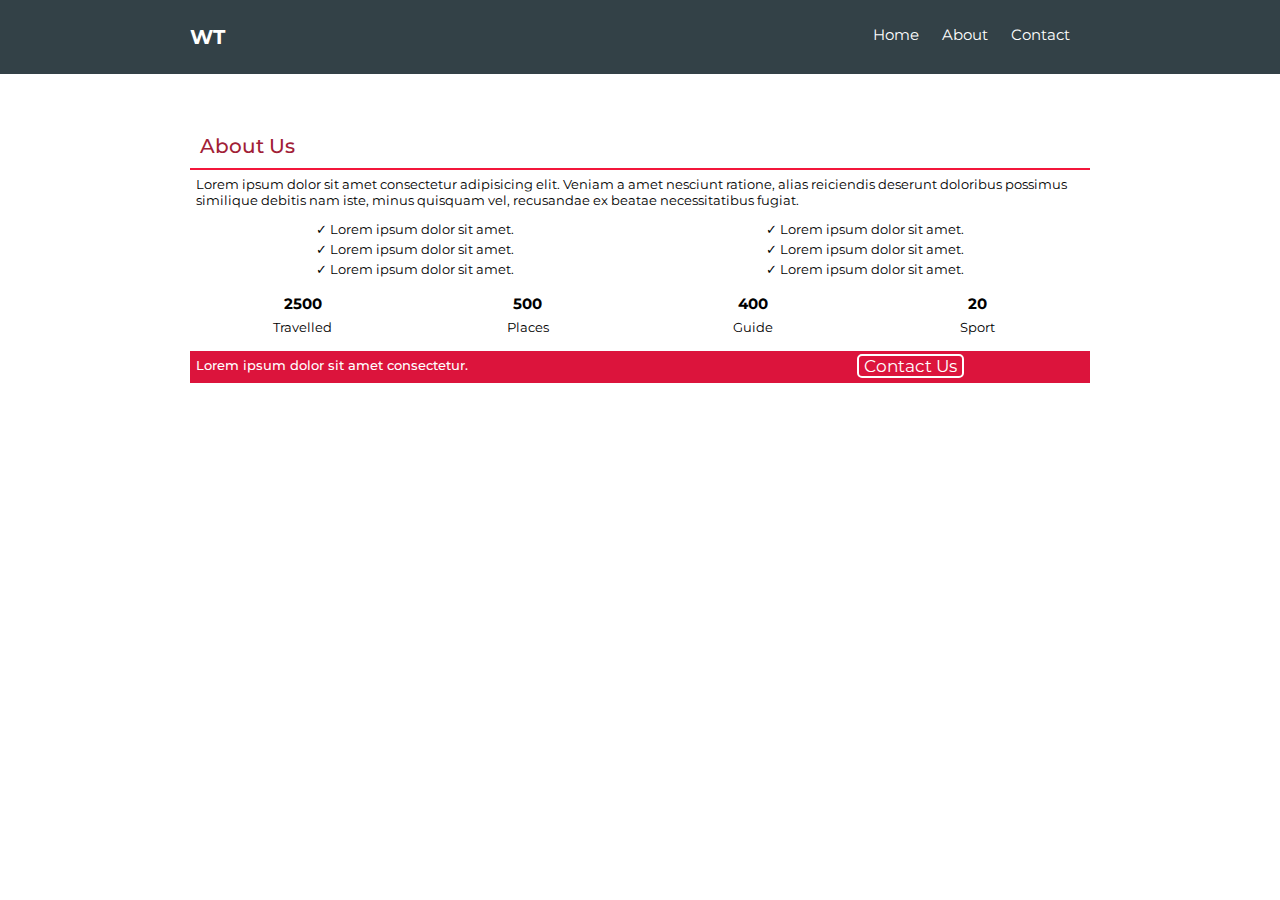
<file: about.html>
<!DOCTYPE html>
<html lang="en">
<head>
  <meta charset="UTF-8">
  <meta name="viewport" content="width=device-width, initial-scale=1.0">
  <link rel="stylesheet" href="css/about.css">
  <link rel="icon" href="img/favicon.ico">
  <title>About</title>
</head>
<body>
    <div class="navbar">
      <div class="container">
          <h1 class="mg-heading"><a href="Index.html">WT</a></h1>
          <ul style="list-style-type: none;">
            <li><a href="Index.html">Home</a></li>
            <li><a href="about.html">About</a></li>
            <li><a href="contact.html">Contact</a></li>
          </ul>
      </div>
    </div>

  <section class="aboutus">
    <div class="container">
      <h1 class="mg-heading">About Us</h1>
      <p class="parafontsize">Lorem ipsum dolor sit amet consectetur adipisicing elit. Veniam a amet nesciunt ratione, alias reiciendis deserunt doloribus possimus similique debitis nam iste, minus quisquam vel, recusandae ex beatae necessitatibus fugiat.</p>
      <div class="bothlist">
        <div class="firstlist">
          <ul class="parafontsize"  style="list-style-type: none;">
            <li>Lorem ipsum dolor sit amet.</li>
            <li>Lorem ipsum dolor sit amet.</li>
            <li>Lorem ipsum dolor sit amet.</li>
          </ul>
        </div>
        <div class="secondlist">
          <ul class="parafontsize" style="list-style-type: none;">
            <li>Lorem ipsum dolor sit amet.</li>
            <li>Lorem ipsum dolor sit amet.</li>
            <li>Lorem ipsum dolor sit amet.</li>
          </ul>
        </div>
      </div>
  
      <div class="four">
        <div class="one">
          <h2>2500</h2>
          <p class="parafontsize">Travelled</p>
        </div >
        <div class="two">
          <h2>500</h3>
          <p class="parafontsize">Places</p>
        </div>
        <div class="three">
          <h2>400</h2>
          <p class="parafontsize">Guide</p>
        </div>
        <div class="fourth">
          <h2>20</h2>
          <p class="parafontsize">Sport</p>
        </div>
      </div>
  
      <div class="bottom">
        <div class="bottomParagraph">
          <p class="parafontsize">Lorem ipsum dolor sit amet consectetur.</p>
        </div>
        <div class="btn">
          <a href="contact.html" class="mg-heading btn-cta">Contact Us</a>
        </div>
      </div>
    </div>
  </section>

</body>
</html>
</file>
<file: css/about.css>
@import url('https://fonts.googleapis.com/css2?family=Montserrat:ital,wght@0,100..900;1,100..900&display=swap');

*{
  box-sizing: border-box;
  margin: 0;
  padding: 0;
}

html{
  font-size: 62.5%;
  font-family:  "Montserrat", sans-serif;
}

.container{
  /* border: 2px rgb(47, 0, 255) solid; */
  max-width: 1000px;
  width: 90%;
  margin: 0 auto;
  padding: 0 5rem;
}

.mg-heading{
  font-size: 2rem;
}

.parafontsize{
  font-size: 1.3rem;
}

a{
  text-decoration: none;
  color: white;
}

/****************************************************************************/
.navbar{
  /* border: 2px solid red; */
  background-color: #334147;
  padding: 2.5rem;
}
.navbar::after{
  content: "";
  display: block;
  clear: both;
}

.navbar h1{
  float: left;
  color: white;
}
.navbar ul{
  float: right;
}

.navbar ul li{
  display: inline-block;
  padding-right: 2rem;
  font-size: 1.5rem;
}


/******************************************** about us ***********************************************/

.aboutus{
  /* border: 2px solid red; */
  padding: 5rem 0;
}

.aboutus h1{
  border-bottom: 2px rgb(243, 22, 59) solid;
  color: rgb(161, 32, 54);
  font-weight: 500;
  padding: 0.5em;
}

.aboutus p{
  /* border: 2px solid gray; */
  padding: 0.6rem;
}

.bothlist{
  /* border: 2px rgb(15, 0, 3) solid; */
  width: 100%;
  padding: 0.5em 0;
  text-align: center;
  line-height: 20px;
}

.bothlist::after{
  content: "";
  display: block;
  clear: both;
}

.firstlist{
  /* border: 2px rgb(5, 0, 15) solid; */
  width: 50%;
  float: left;

}
.secondlist{
  /* border: 2px rgb(170, 1, 35) solid; */
  width: 50%;
  float: right;
}

.bothlist li:before {
  content: '✓  '; 
 }

 .four{
    /* border: 2px rgb(170, 1, 35) solid; */
    width: 100%;
 }
 .four::after{
  content: "";
  display: block;
  clear: both;
}

 .four .one, .two, .three, .fourth{
  /* border: 1px solid blue; */
  width: 25%;
  float: left;
  text-align: center;
  padding: 1em;
 }

 .bottom{
  /* border: 2px solid black; */
  background-color: crimson;
  color: white;
  height: 32px;
 }

 .bottom::after{
  content: "";
  display: block;
  clear: both;
 }

 .bottom .bottomParagraph{
  /* border: 2px solid white; */
  width: 60%;
  float: left;
  font-weight: 500;
 }

 .bottom .btn{
  /* border: 2px solid rgb(9, 24, 235); */
  width: 40%;
  float:right;
  text-align: center;
  margin-top: 0.5rem;
 }

 .bottom .btn-cta{
  border: 2px solid white;
  border-radius: 5px;
  font-size: 1.7rem;
  padding: 0 0.5rem;
 }


 /********************************Media Query******************************************/
@media (max-width:500px) {
  .navbar{
    padding: 1rem 0;
  }
  .navbar h1, ul{
    float: none;
    width: 100%;
    text-align: center;
    padding: 0.5rem 0;
  }
  .navbar ul li{
    padding-right: 0.5rem;
    font-size: 1rem;
  }
  
}
@media screen and (max-width:700px) {
  .aboutus .parafontsize{
    font-size: 1.1rem;
    font-weight: 500;
  }

  .mg-heading{
    font-size: 1.5rem;
  }

  .bottom{
    height: 60px;
  }
  .bottom .bottomParagraph,
  .bottom .btn{
    float: none;
    width:100%;
    text-align: center;
  }
  .bottomParagraph .parafontsize{
    font-size: 1.2rem;
  }
  .bottom .btn .btn-cta{
    font-size: 1.5rem;
  }

}
</file>
